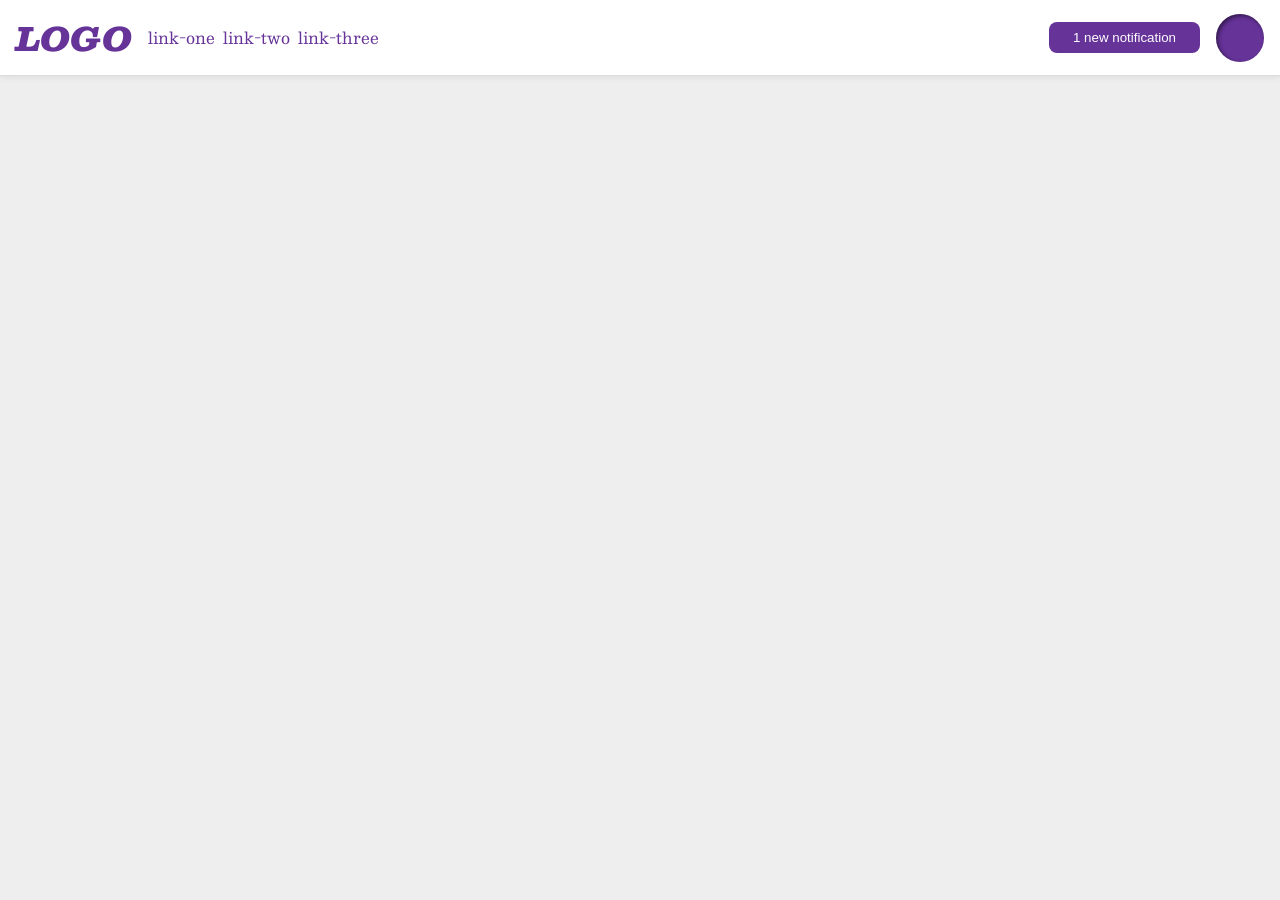
<file: foundations/flex/03-flex-header-2/index.html>
<!DOCTYPE html>
<html lang="en">

<head>
  <meta charset="UTF-8">
  <meta http-equiv="X-UA-Compatible" content="IE=edge">
  <meta name="viewport" content="width=device-width, initial-scale=1.0">
  <title>Flex Header 2</title>
  <link rel="stylesheet" href="style.css">
</head>

<body>
  <div class="header">
    <div class="left-items">

      <div class="logo">
        LOGO
      </div>
      <ul class="links">
        <li><a href="https://google.com">link-one</a></li>
        <li><a href="https://google.com">link-two</a></li>
        <li><a href="https://google.com">link-three</a></li>
      </ul>
    </div>

    <div class="right-items">
      <button class="notifications">
        1 new notification
      </button>
      <div class="profile-image"></div>
    </div>
  </div>
</body>

</html>
</file>
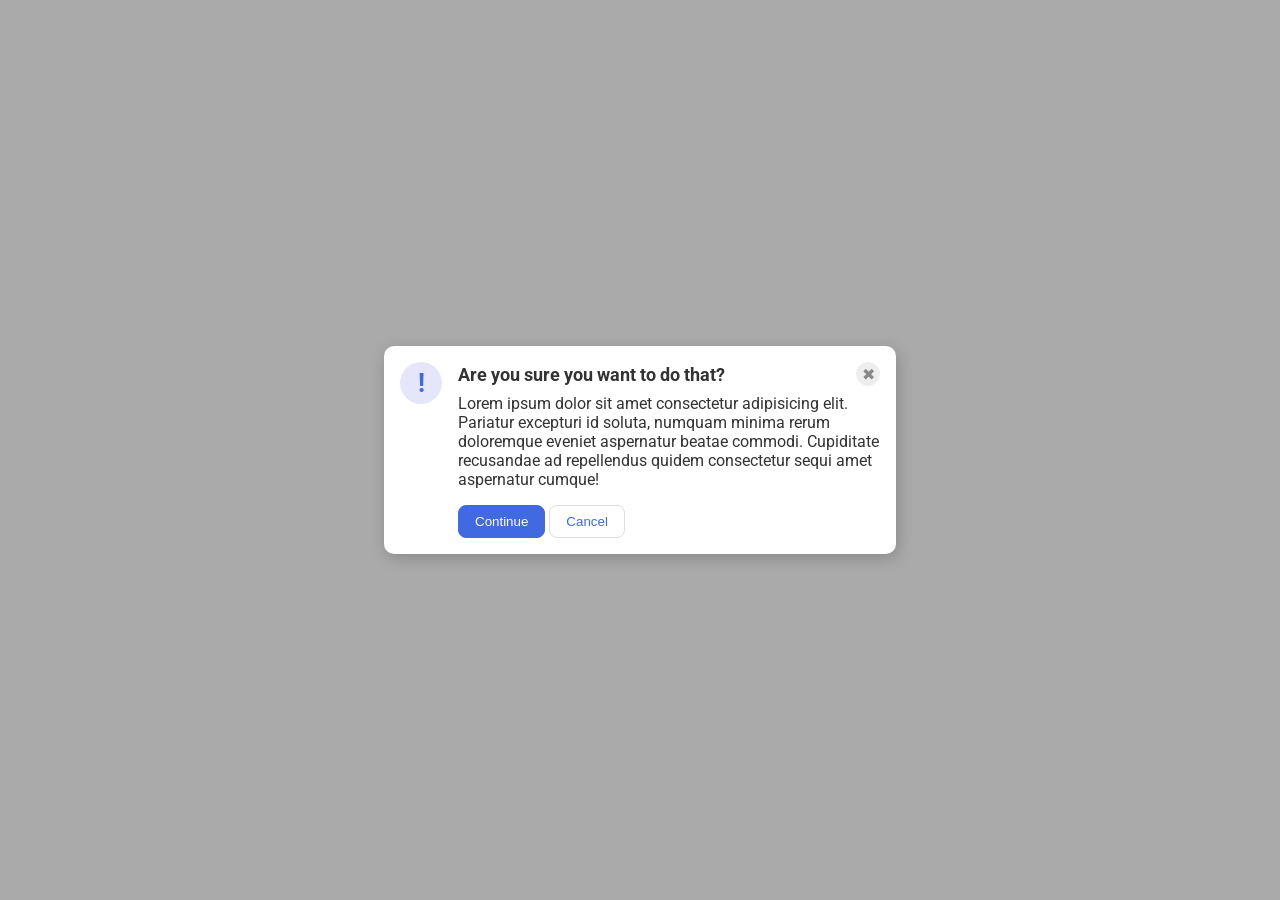
<file: foundations/flex/05-flex-modal/index.html>
<!DOCTYPE html>
<html lang="en">

<head>
  <meta charset="UTF-8">
  <meta http-equiv="X-UA-Compatible" content="IE=edge">
  <meta name="viewport" content="width=device-width, initial-scale=1.0">
  <link rel="stylesheet" href="style.css">
  <title>Modal</title>
</head>

<body>

  <div class="modal">
    <div class="icon">!</div>

    <div class="container">
      <div class="header">Are you sure you want to do that?
        <button class="close-button">✖</button>
      </div>

      <div class="text">Lorem ipsum dolor sit amet consectetur adipisicing elit. Pariatur excepturi id soluta, numquam
        minima rerum doloremque eveniet aspernatur beatae commodi. Cupiditate recusandae ad repellendus quidem
        consectetur
        sequi amet aspernatur cumque!</div>
      <button class="continue">Continue</button>
      <button class="cancel">Cancel</button>
    </div>

  </div>

</body>

</html>
</file>
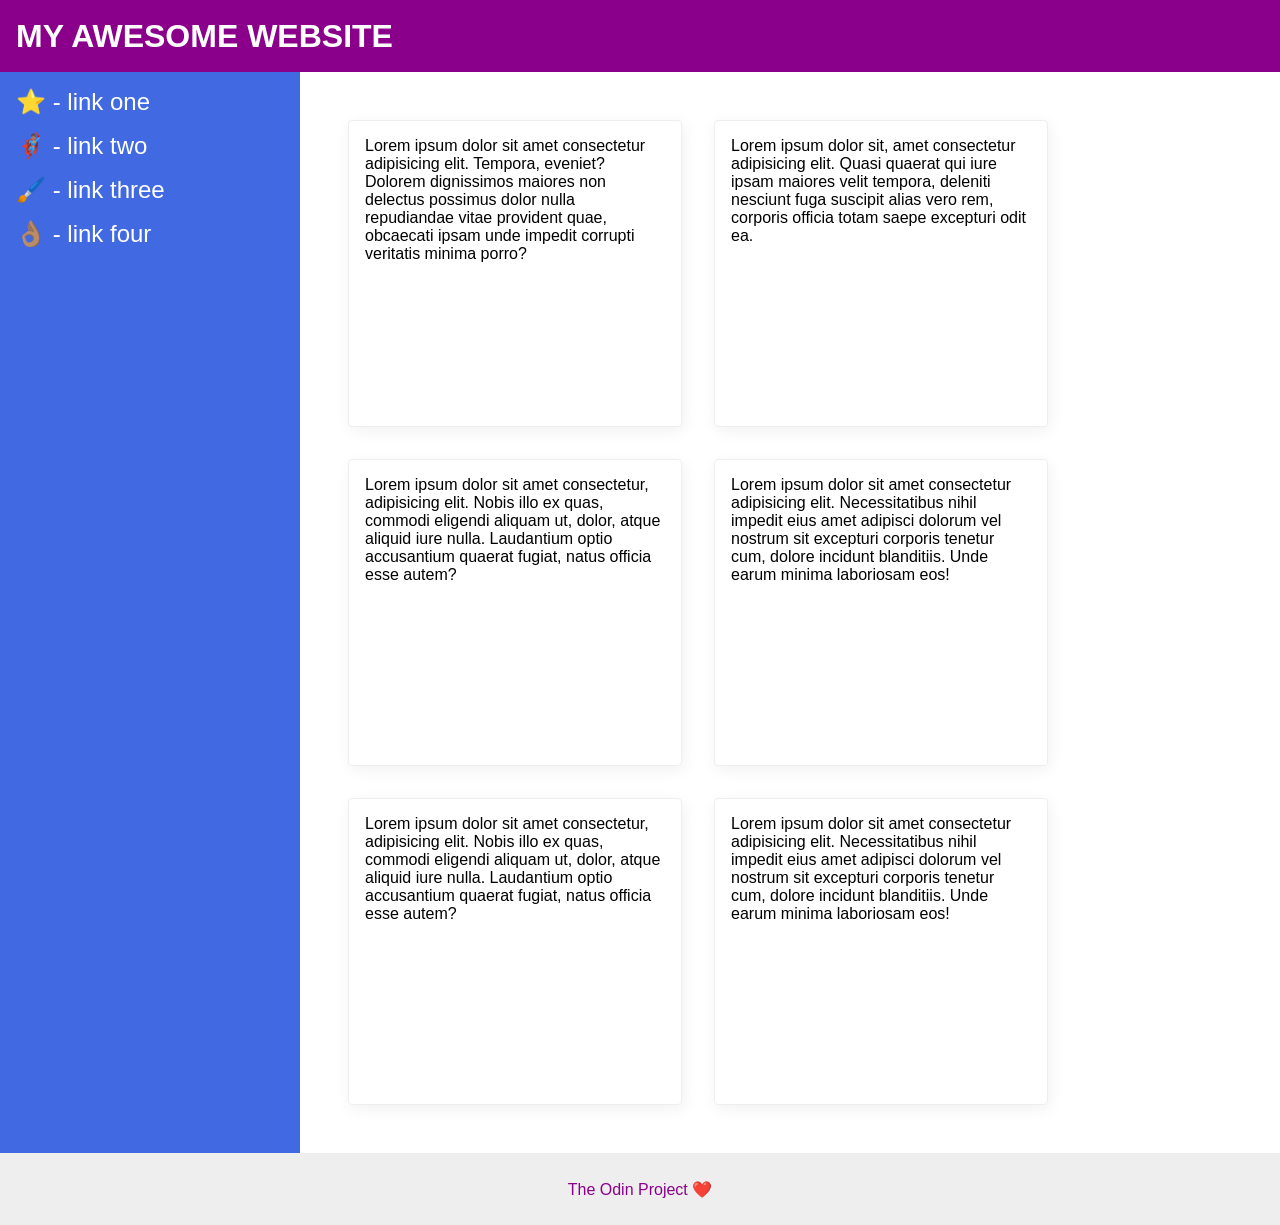
<file: foundations/flex/07-flex-layout-2/index.html>
<!DOCTYPE html>
<html lang="en">

<head>
  <meta charset="UTF-8">
  <meta http-equiv="X-UA-Compatible" content="IE=edge">
  <meta name="viewport" content="width=device-width, initial-scale=1.0">
  <title>The Holy Grail</title>
  <link rel="stylesheet" href="style.css">
</head>

<body>
  <div class="header">
    MY AWESOME WEBSITE
  </div>

  <div class="content">

    <div class="sidebar">
      <ul>
        <li><a href="#">⭐ - link one</a></li>
        <li><a href="#">🦸🏽‍♂️ - link two</a></li>
        <li><a href="#">🖌️ - link three</a></li>
        <li><a href="#">👌🏽 - link four</a></li>
      </ul>
    </div>

    <div class="card-container">
      <div class="card">Lorem ipsum dolor sit amet consectetur adipisicing elit. Tempora, eveniet? Dolorem dignissimos
        maiores non delectus possimus dolor nulla repudiandae vitae provident quae, obcaecati ipsam unde impedit
        corrupti
        veritatis minima porro?</div>
      <div class="card">Lorem ipsum dolor sit, amet consectetur adipisicing elit. Quasi quaerat qui iure ipsam maiores
        velit tempora, deleniti nesciunt fuga suscipit alias vero rem, corporis officia totam saepe excepturi odit ea.
      </div>
      <div class="card">Lorem ipsum dolor sit amet consectetur, adipisicing elit. Nobis illo ex quas, commodi eligendi
        aliquam ut, dolor, atque aliquid iure nulla. Laudantium optio accusantium quaerat fugiat, natus officia esse
        autem?</div>
      <div class="card">Lorem ipsum dolor sit amet consectetur adipisicing elit. Necessitatibus nihil impedit eius amet
        adipisci dolorum vel nostrum sit excepturi corporis tenetur cum, dolore incidunt blanditiis. Unde earum minima
        laboriosam eos!</div>
      <div class="card">Lorem ipsum dolor sit amet consectetur, adipisicing elit. Nobis illo ex quas, commodi eligendi
        aliquam ut, dolor, atque aliquid iure nulla. Laudantium optio accusantium quaerat fugiat, natus officia esse
        autem?</div>
      <div class="card">Lorem ipsum dolor sit amet consectetur adipisicing elit. Necessitatibus nihil impedit eius amet
        adipisci dolorum vel nostrum sit excepturi corporis tenetur cum, dolore incidunt blanditiis. Unde earum minima
        laboriosam eos!</div>
    </div>
  </div>

  <div class="footer">
    The Odin Project ❤️
  </div>
</body>

</html>
</file>
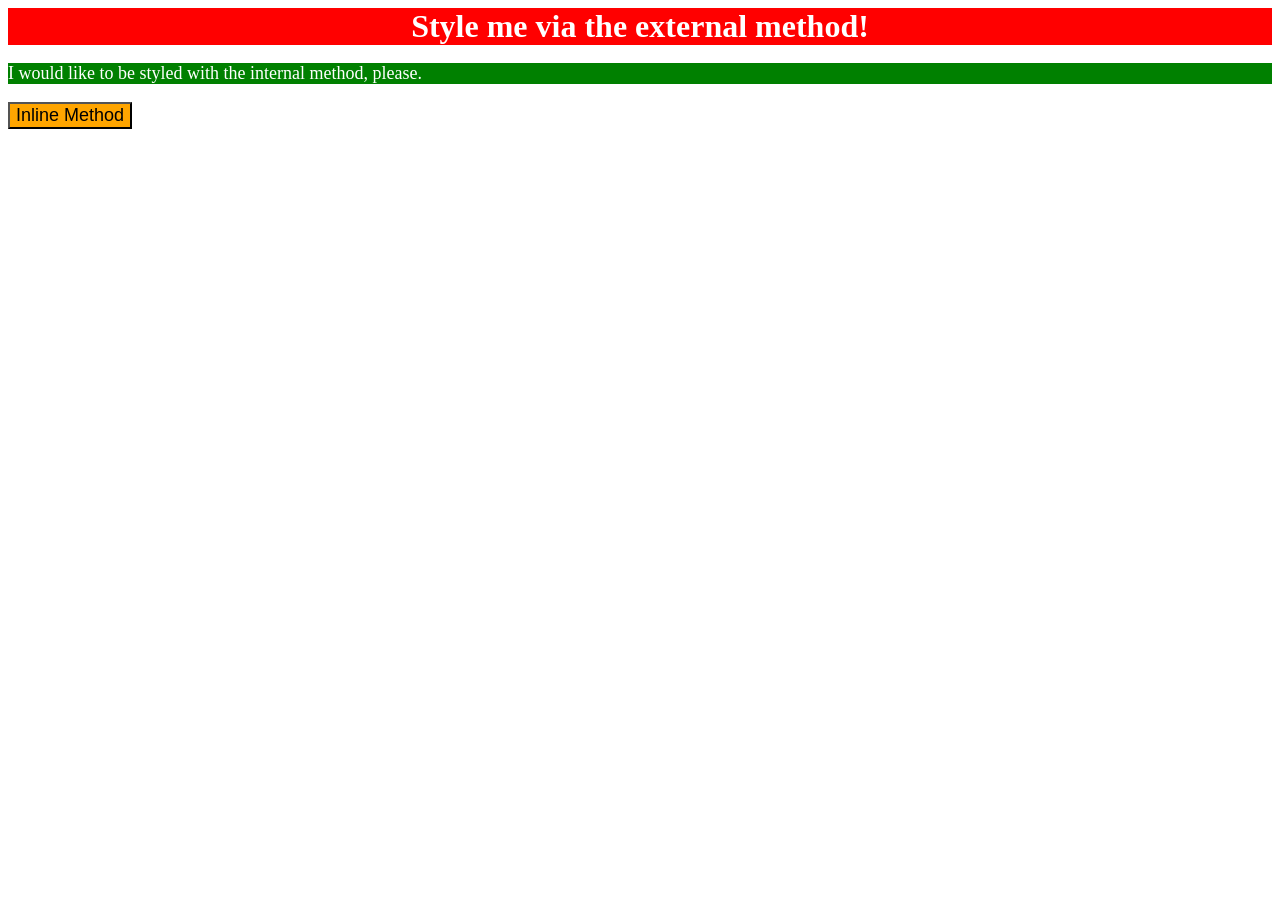
<file: foundations/intro-to-css/01-css-methods/index.html>
<!DOCTYPE html>
<html lang="en">

<head>
  <meta charset="UTF-8">
  <meta http-equiv="X-UA-Compatible" content="IE=edge">
  <meta name="viewport" content="width=device-width, initial-scale=1.0">
  <title>Methods for Adding CSS</title>
  <link rel="stylesheet" href="styles.css">
  <style>
    p {
      /* a green background, white text, and a font size of 18px */
      background-color: green;
      color: white;
      font-size: 18px;
    }
  </style>
</head>

<body>
  <div>Style me via the external method!</div>
  <p>I would like to be styled with the internal method, please.</p>

  <!-- an orange background and a font size of 18px -->
  <button style="background-color: orange; font-size: 18px;">Inline Method</button>
</body>

</html>
</file>
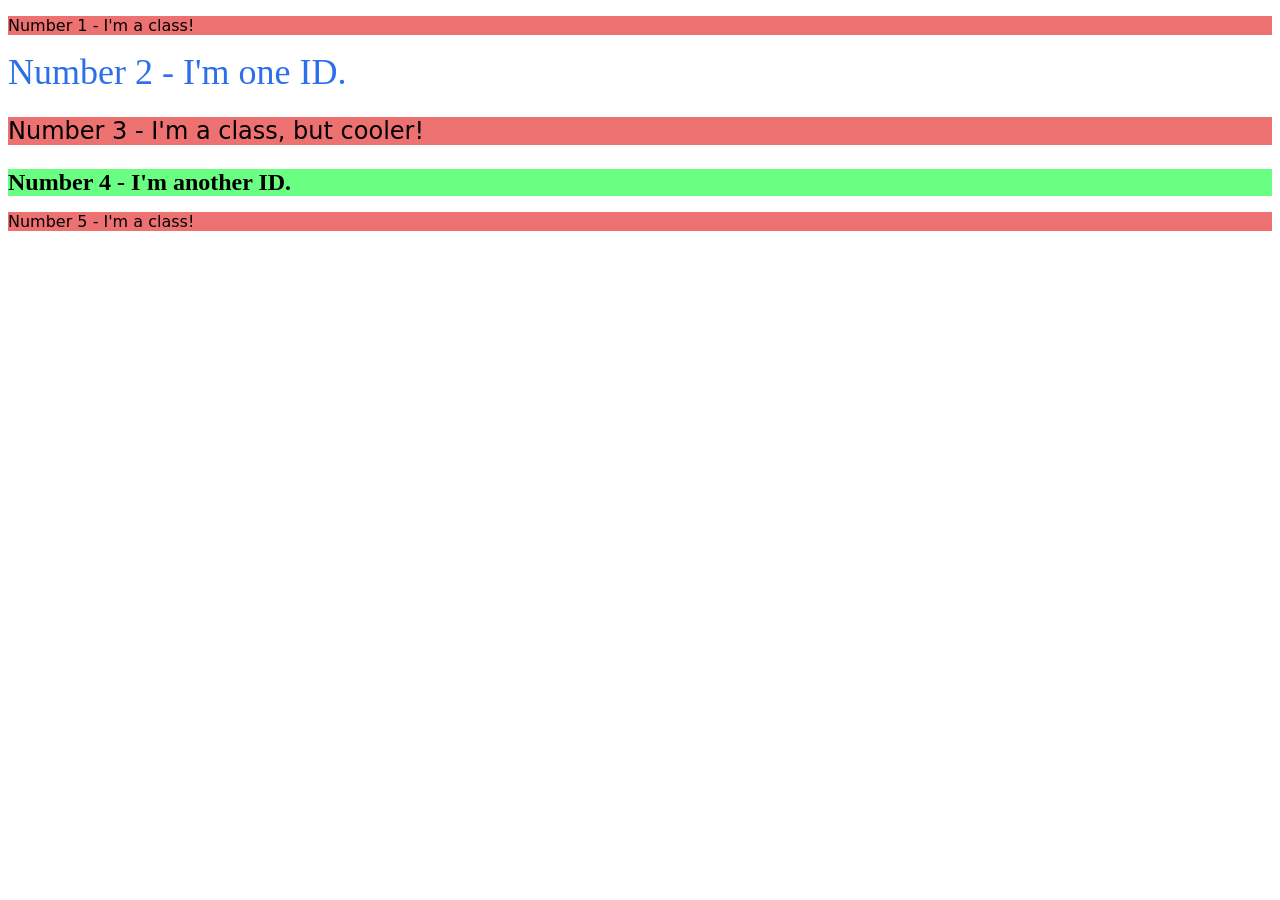
<file: foundations/intro-to-css/02-class-id-selectors/index.html>
<!DOCTYPE html>
<html lang="en">

<head>
  <meta charset="UTF-8">
  <meta http-equiv="X-UA-Compatible" content="IE=edge">
  <meta name="viewport" content="width=device-width, initial-scale=1.0">
  <title>Class and ID Selectors</title>
  <link rel="stylesheet" href="style.css">
</head>

<body>
  <p class="normal-class">Number 1 - I'm a class!</p>
  <div id="one-id">Number 2 - I'm one ID.</div>
  <p class="normal-class bigger-font-size">Number 3 - I'm a class, but cooler!</p>
  <div id="another-id" class="bigger-font-size">Number 4 - I'm another ID.</div>
  <p class="normal-class">Number 5 - I'm a class!</p>
</body>

</html>
</file>
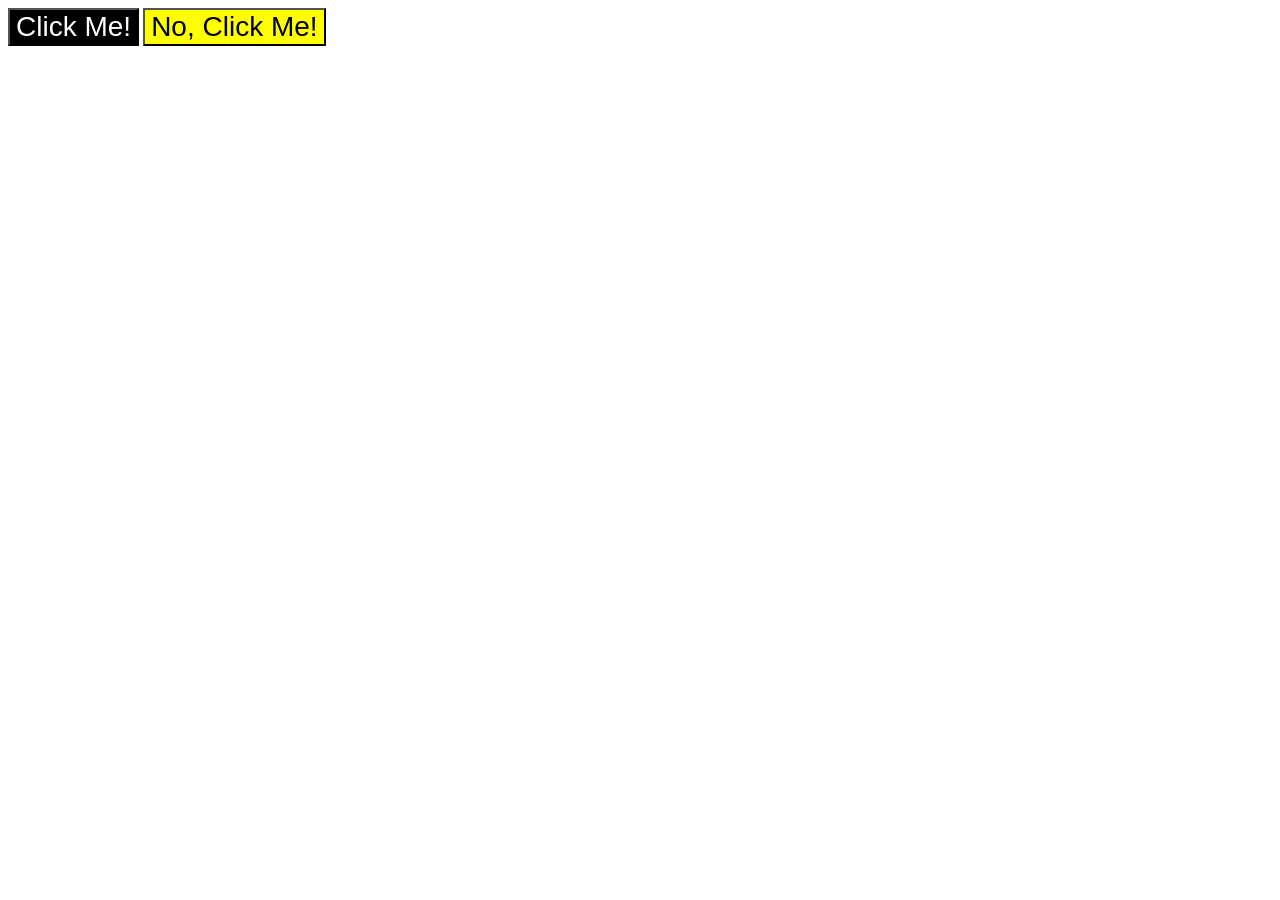
<file: foundations/intro-to-css/03-grouping-selectors/index.html>
<!DOCTYPE html>
<html lang="en">

<head>
  <meta charset="UTF-8">
  <meta http-equiv="X-UA-Compatible" content="IE=edge">
  <meta name="viewport" content="width=device-width, initial-scale=1.0">
  <title>Grouping Selectors</title>
  <link rel="stylesheet" href="style.css">
</head>

<body>
  <button class="first-button">Click Me!</button>
  <button class="second-button">No, Click Me!</button>
</body>

</html>
</file>
<file: foundations/flex/03-flex-header-2/style.css>
/* this is some magical font-importing.  
you'll learn about it later. */
@import url('https://fonts.googleapis.com/css2?family=Besley:ital,wght@0,400;1,900&display=swap');

body {
  margin: 0;
  background: #eee;
  font-family: Besley, serif;
}

.header {
  background: white;
  border-bottom: 1px solid #ddd;
  box-shadow: 0 0 8px rgba(0, 0, 0, .1);
}

.profile-image {
  background: rebeccapurple;
  box-shadow: inset 2px 2px 4px rgba(0, 0, 0, .5);
  border-radius: 50%;
  width: 48px;
  height: 48px;
}

.logo {
  color: rebeccapurple;
  font-size: 32px;
  font-weight: 900;
  font-style: italic;
}

button {
  border: none;
  border-radius: 8px;
  background: rebeccapurple;
  color: white;
  padding: 8px 24px;
}

a {
  /* this removes the line under our links */
  text-decoration: none;
  color: rebeccapurple;
}

ul {
  list-style-type: none;
}

/* my solution */

.header {
  display: flex;
  /* justify-content: space-between; */
}

.logo {
  display: flex;
  /* padding: 8px; */
  margin-left: 8px;
  justify-content: space-evenly;
  align-items: center;
}

.links {
  display: flex;
  /* justify-content: space-evenly; */
  gap: 8px;
  margin: 0;
  align-items: center;
  padding: 16px;
}

.profile-image {
  margin-right: 8px;
}

.left-items {
  display: flex;
  margin-right: auto;
  flex-wrap: wrap;
  margin: 8px;
}

.right-items {
  display: flex;
  margin-left: auto;
  flex-wrap: wrap;
  align-items: center;
  gap: 16px;
  margin-right: 8px;
}
</file>
<file: foundations/flex/05-flex-modal/style.css>
@import url('https://fonts.googleapis.com/css2?family=Roboto:wght@400;700&display=swap');

html,
body {
  height: 100%;
}

body {
  font-family: Roboto, sans-serif;
  margin: 0;
  background: #aaa;
  color: #333;
  /* I'll give you this one for free lol */
  display: flex;
  align-items: center;
  justify-content: center;
}

.modal {
  background: white;
  width: 480px;
  border-radius: 10px;
  box-shadow: 2px 4px 16px rgba(0, 0, 0, .2);
}

.icon {
  color: royalblue;
  font-size: 26px;
  font-weight: 700;
  background: lavender;
  width: 42px;
  height: 42px;
  border-radius: 50%;
  display: flex;
  align-items: center;
  justify-content: center;
}

.close-button {
  background: #eee;
  border-radius: 50%;
  color: #888;
  font-weight: 400;
  font-size: 16px;
  height: 24px;
  width: 24px;
  display: flex;
  align-items: center;
  justify-content: center;
  border: 1px solid #eee;
  padding: 0;
}

button {
  cursor: pointer;
  padding: 8px 16px;
  border-radius: 8px;
}

button.continue {
  background: royalblue;
  border: 1px solid royalblue;
  color: white;
}

button.cancel {
  background: white;
  border: 1px solid #ddd;
  color: royalblue;
}

/* my solution */

.modal {
  flex-flow: row nowrap;
  display: flex;
  padding: 16px;
  gap: 16px;
}

.icon {
  flex-shrink: 0;
  /* margin: 16px 8px 16px 16px; */
}

.header {
  /* flex-flow: row wrap; */
  display: flex;
  flex-wrap: wrap;
  font-weight: bold;
  /* margin: 4px; */
  margin-bottom: 8px;
  margin-right: auto;
  font-size: large;
  align-items: center;
}

.header .close-button {
  margin-left: auto;
}

.container {
  /* flex-flow: row wrap; */
  /* margin: 16px 16px 16px 8px; */
}

.container .text {
  margin-bottom: 16px;
  font-size: medium;
}
</file>
<file: foundations/flex/07-flex-layout-2/style.css>
body {
  font-family: -apple-system, BlinkMacSystemFont, 'Segoe UI', Roboto, Oxygen, Ubuntu, Cantarell, 'Open Sans', 'Helvetica Neue', sans-serif;
  margin: 0;
  min-height: 100vh;
}

.header {
  height: 72px;
  background: darkmagenta;
  color: white;
}

.footer {
  height: 72px;
  background: #eee;
  color: darkmagenta;
}

.sidebar {
  width: 300px;
  background: royalblue;
  box-sizing: border-box;
}

.card {
  border: 1px solid #eee;
  box-shadow: 2px 4px 16px rgba(0, 0, 0, .06);
  border-radius: 4px;
}

/* my solution */

body {
  display: flex;
  flex-direction: column;
}

.header {
  display: flex;
  font-size: 32px;
  font-weight: 900;
  padding: 0px 16px;
  align-items: center;
}

.content {
  display: flex;
  /* margin-bottom: auto; */
}

.sidebar {
  width: 300px;
  /* height: auto; */
  flex: 1 0 auto;
  /* margin-bottom: auto; */
}

.sidebar ul {
  padding-left: 0px;
}

.sidebar li {
  list-style: none;
  margin: 16px;
}

.sidebar a {
  font-size: 24px;
  text-decoration: none;
  color: white;

}


.card-container {
  display: flex;
  padding: 48px;
  flex-flow: row wrap;
  gap: 32px;
  margin-bottom: auto;
  align-content: stretch;
}

.card {
  display: flex;
  box-sizing: border-box;
  width: 334px;
  max-width: 334px;
  height: 307px;
  max-height: 325px;
  flex: 1 0 auto;
  padding: 16px;
  margin-bottom: 0;
}

.footer {
  display: flex;
  justify-content: center;
  align-items: center;
  margin-top: auto;
}
</file>
<file: foundations/intro-to-css/01-css-methods/styles.css>
div {
    /* a red background, white text, a font size of 32px, center aligned, and bold */
    background-color: red;
    color: white;
    font-size: 32px;
    text-align: center;
    font-weight: bold;
}
</file>
<file: foundations/intro-to-css/02-class-id-selectors/style.css>
/* Add CSS Styling */

.normal-class {
    background-color: rgb(238, 113, 113);
    font-family: Verdana, 'DejaVu Sans', sans-serif;
}

.bigger-font-size {
    font-size: 24px;
}

#one-id {
    color: rgb(45, 111, 235);
    font-size: 36px;
}

#another-id {
    background-color: rgb(105, 255, 130);
    font-weight: bold;
}
</file>
<file: foundations/intro-to-css/03-grouping-selectors/style.css>
/* Add CSS Styling */

.first-button,
.second-button {
    font-size: 28px;
    font-family: Helvetica, 'Times New Roman', sans-serif;
}

.first-button {
    color: white;
    background-color: black;
}

.second-button {
    background-color: yellow;
}
</file>
